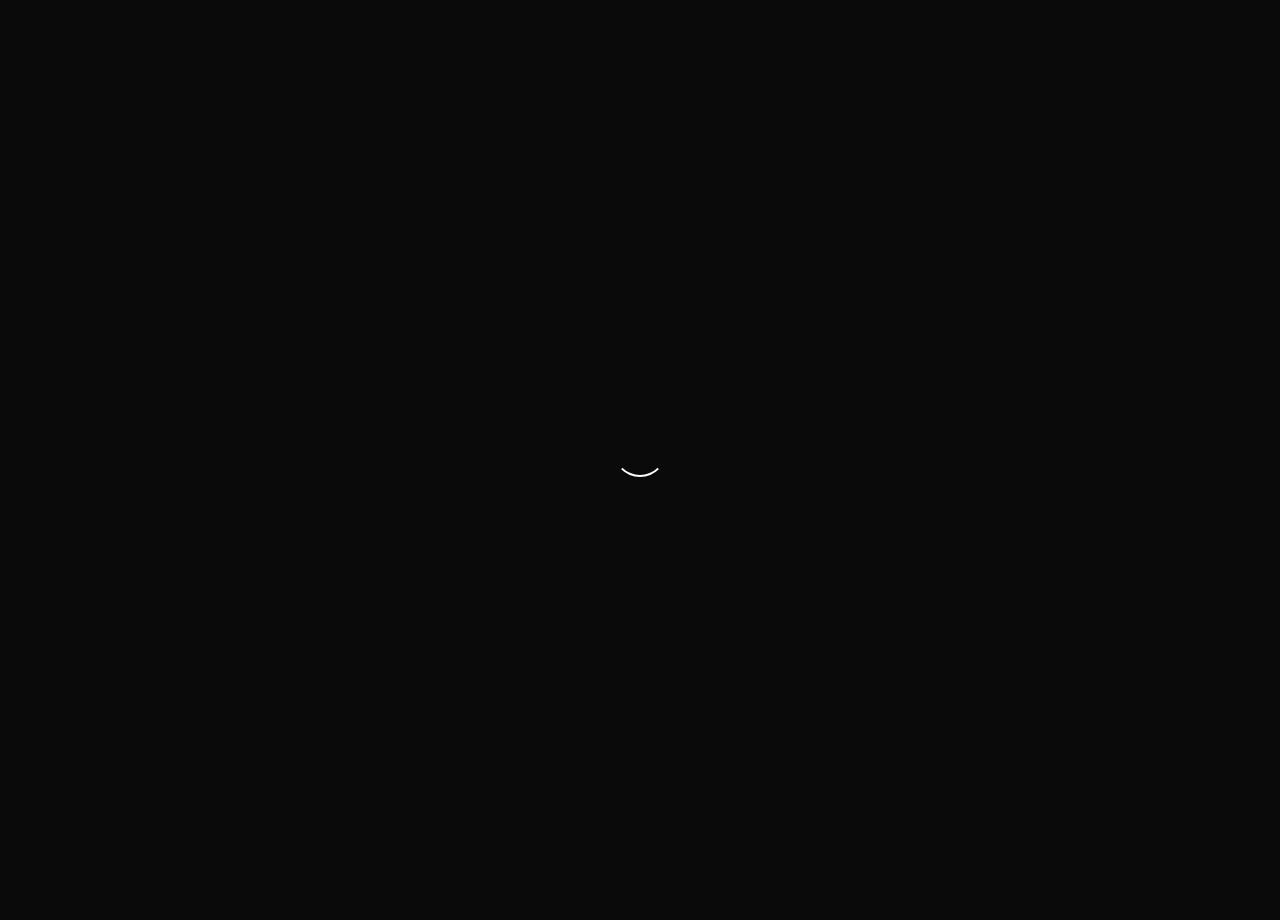
<file: blog/hello-i-am-a-human-/index.html>
<!DOCTYPE html><html lang="en"><head>
    <meta charset="UTF-8">
    <meta name="viewport" content="width=device-width, initial-scale=1.0">
    <meta http-equiv="X-UA-Compatible" content="ie=edge">
    <title>hello! i am a human! </title>
    <link rel="stylesheet" href="https://cdnjs.cloudflare.com/ajax/libs/animate.css/3.7.0/animate.min.css">
    <link rel="stylesheet" href="https://use.fontawesome.com/releases/v5.7.1/css/all.css" integrity="sha384-fnmOCqbTlWIlj8LyTjo7mOUStjsKC4pOpQbqyi7RrhN7udi9RwhKkMHpvLbHG9Sr" crossorigin="anonymous">
    <script src="https://code.jquery.com/jquery-3.4.1.min.js" integrity="sha256-CSXorXvZcTkaix6Yvo6HppcZGetbYMGWSFlBw8HfCJo=" crossorigin="anonymous"></script>
  <link rel="stylesheet" href="../../index.css"></head>
  <body>
    <div id="loading">
      <div id="spinner"></div>
    </div>
    <a href="/" class="go_back"><i class="fas fa-arrow-left"></i></a>
    <div id="background_overlay"></div>
    <div id="background" style="background: url(top_image.png) center;"></div>
    <table id="profile_blog">
      <tbody>
        <tr>
          <td style="width:8vw;"><div id="profile_img_blog"></div></td>
          <td style="width:52vw;">
            <div id="username_blog"></div>
          </td>
        </tr>
      </tbody>
    </table>
    <div id="blog-display">
      <h1 id="blog_title">hello! i am a human! </h1>
      <h2 id="blog_sub_title">(or err... furry.. guess...)</h2>
      <div id="blog"><p id="para_0_original">Hey there! It seems that you've stumbled upon my blog page.. good job on that!

Here I might sometimes post something I think is interesting, especially about what im learning too.

But really all there is for now is nothing (Until I DO post something...)</p></div>
    </div>
    <div id="footer_blog">
      <a href="https://github.com/imfunniee" target="_blank">made on earth by a human</a>
    </div>
    <script type="text/javascript">
      setTimeout(function() {
        document.getElementById("loading").classList.add("animated");
        document.getElementById("loading").classList.add("fadeOut");
        setTimeout(function() {
          document.getElementById("loading").classList.remove("animated");
          document.getElementById("loading").classList.remove("fadeOut");
          document.getElementById("loading").style.display = "none";
        }, 800);
      }, 1500);
      $.getJSON("../../config.json", function(user) {
        var icon = document.createElement("link");
        icon.setAttribute("rel", "icon");
        icon.setAttribute("href", user[0].userimg);
        icon.setAttribute("type", "image/png");
        document.getElementsByTagName("head")[0].appendChild(icon);
        document.getElementById(
          "profile_img_blog"
        ).style.background = `url('${user[0].userimg}') center center`;
        document.getElementById(
          "username_blog"
        ).innerHTML = `<span style="display:${
          user[0].name == null || !user[0].name ? "none" : "block"
        };">${user[0].name}</span>@${user[0].username}<b id="blog_time"></b>`;

        if ((user[0].theme = "dark.css")) {
          document.querySelector("#background_overlay").style.background =
            "linear-gradient(0deg, rgba(10, 10, 10, 1), rgba(10, 10, 10, 0.1))";
        } else {
          document.querySelector("#background_overlay").style.background =
            "linear-gradient(0deg, rgba(255, 255, 255, 1), rgba(255, 255, 255, 0.1))";
        }
      });
    </script>
  

</body></html>
</file>
<file: index.css>
@import url("https://fonts.googleapis.com/css?family=Poppins");
@import url("https://fonts.googleapis.com/css?family=Questrial");

body {
  margin: 0%;
  padding: 0%;
  width: 100vw;
  background: var(--bg-color);
  color: var(--text-color);
  max-width: 100vw;
  overflow-x: hidden;
  align-items: center;
  font-family: "Poppins", sans-serif;
}

#loading {
  width: 100vw;
  height: 100vh;
  position: fixed;
  background: var(--bg-color);
  z-index: 999;
  display: flex;
  justify-content: center;
  flex-direction: column;
  align-items: center;
  top: 0;
  bottom: 0;
  left: 0;
  right: 0;
}

#spinner {
  animation: rotate 0.5s infinite linear;
  width: 50px;
  height: 50px;
  border: 2px solid var(--bg-color);
  border-bottom: 2px solid var(--text-color);
  border-radius: 50%;
  margin: 0;
}

@keyframes rotate {
  0% {
    transform: rotate(0deg);
  }

  100% {
    transform: rotate(360deg);
  }
}

#profile {
  width: 24vw;
  padding: 4vh 3vw;
  height: 92vh;
  display: flex;
  flex-direction: column;
  justify-content: center;
  text-align: left;
  background: var(--background-image) center center;
  background-size: cover !important;
  background-repeat: no-repeat;
  position: fixed;
  color: #fff !important;
}

#display {
  width: 64vw;
  padding: 4vh 3vw;
  height: 92vh;
  display: inline-block;
  padding-left: 33vw;
}

#display h1 {
  font-size: 50px;
  color: var(--text-color);
  font-weight: bold;
  font-family: "Questrial", sans-serif;
}

.emoji {
  width: 18px;
  height: 18px;
}

#profile_img_blog {
  border-radius: 50%;
  width: 90px;
  height: 90px;
  background-size: cover !important;
  background-repeat: no-repeat;
}

#username_blog {
  font-size: 18px;
  color: var(--text-color);
  font-family: "Poppins", sans-serif;
  font-weight: bold;
}

#username_blog span {
  font-size: 24px;
  font-family: "Questrial", sans-serif !important;
}

#username_blog b {
  font-size: 12px;
  font-family: "Poppins", sans-serif;
  font-weight: bold;
}

#blog-display {
  width: 60vw;
  margin: 0px 20vw;
  text-align: left;
  margin-top: 3vh;
  z-index: 1;
}

#profile_blog {
  width: 60vw;
  margin: 0px 20vw;
  margin-top: 34vh;
  text-align: left;
  z-index: 1;
}

#background_overlay {
  width: 100vw;
  height: 55vh;
  position: absolute;
  z-index: -1;
  top: 0;
  left: 0;
}

#background {
  width: 100vw;
  height: 55vh;
  background-size: cover !important;
  background-repeat: no-repeat !important;
  position: absolute;
  z-index: -2;
  top: 0;
  left: 0;
}

#blog-display h1 {
  font-size: 50px;
  color: var(--text-color);
  font-weight: bold;
  font-family: "Questrial", sans-serif;
}

#blog-display h2 {
  color: var(--blog-gray-color);
}

#blog-display {
  padding: 1vh 0px;
  font-family: "Questrial", sans-serif;
}

#blog p {
  font-size: 17px;
  line-height: 25px;
  word-spacing: 1.2px;
  margin: 5vh 0px;
}

#blog p span {
  padding: 2px 4px;
  background: var(--text-color);
  color: var(--bg-color) !important;
}

#blog img {
  width: 100%;
  margin: 2vh 0px;
  border-radius: 5px;
  border: 1px solid rgb(0, 0, 0, 0.08);
}

#header {
  width: 63vw;
  text-align: right;
  padding: 3vh 0px;
  position: absolute;
}

#header a {
  color: var(--text-color);
  text-decoration: none;
  margin-left: 4vw;
  font-weight: bold;
}

#footer_blog {
  width: 90vw;
  padding: 8vh 5vw;
  text-align: center;
}

#footer_blog a {
  color: var(--text-color) !important;
  text-decoration: none;
  font-family: "Questrial", sans-serif;
  font-weight: bold;
}

#footer {
  width: 100%;
  padding: 8vh 0px;
  text-align: center;
}

#footer a {
  color: var(--text-color) !important;
  text-decoration: none;
  font-family: "Questrial", sans-serif;
  font-weight: bold;
}

#profile_img {
  width: 180px;
  height: 180px;
  min-width: 180px;
  min-height: 180px;
  max-width: 180px;
  max-height: 180px;
  border-radius: 5px;
  background-size: cover !important;
  background-repeat: no-repeat !important;
}

#profile div {
  font-weight: bold;
  margin: 1.5vh 0px;
}

#username {
  font-size: 18px;
  font-weight: bold;
}

#username span {
  font-size: 24px;
}

#userbio {
  font-size: 26px;
  font-family: "Questrial", sans-serif;
  width: 100%;
}

#about {
  font-size: 18px;
  font-family: "Questrial", sans-serif;
}

#about a,
#username a {
  color: #fff !important;
  text-decoration: none;
  font-weight: bold;
}

#about a:hover,
#username a:hover {
  text-decoration: underline;
}

#about span {
  margin: 1vh 0px;
  display: block;
}

#about span i {
  font-size: 16px;
}

#work {
  margin: 2vh 0px;
  padding: 4vh 0px !important;
}

#forks {
  margin: 2vh 0px;
  padding: 4vh 0px !important;
}

.projects {
  margin-left: -15px;
  /* align section w/ heading above */
}

.projects a {
  /* 30px is the gutter size in magic grid */
  width: calc(49% - 30px);
  /* 49% avoids a weird single column on some wide screens */
  display: flex;
  text-decoration: none;
}

.projects section {
  width: 100%;
  padding: 2.5vh 5%;
  margin: 1vh 0px;
  display: inline-block;
  border-radius: 5px;
  color: var(--text-color);
  border: 1px solid rgb(0, 0, 0, 0.08);
  box-shadow: 0px 0px 0px rgb(0, 0, 0, 0);
  transition: 0.4s ease-in-out;
  transform: scale(1);
}

.projects section:hover {
  cursor: pointer;
  border: 1px solid rgb(0, 0, 0, 0);
  box-shadow: 0px 15px 35px rgb(0, 0, 0, 0.06);
  transform: scale(1.03);
}

.section_title {
  font-size: 24px;
  font-weight: bold;
  margin: 1vh 0px;
  padding: 0px 1px;
  word-wrap: break-word;
}

.about_section {
  font-size: 18px;
  font-family: "Questrial", sans-serif;
  margin: 2vh 0px;
  font-weight: bold;
  word-wrap: break-word;
}

.bottom_section {
  margin: 1vh 0px;
  font-size: 14px;
  word-wrap: break-word;
}

.bottom_section span {
  margin-right: 20px;
  font-weight: bold;
}

.bottom_section span i {
  font-size: 15px;
}

.socials {
  color: #fff;
  text-decoration: none;
  margin: 3vh 0px !important;
}

.socials span {
  display: inline-block !important;
  margin-right: 2vw !important;
  font-weight: normal !important;
}

.socials span a {
  font-weight: normal !important;
}

#blog_section {
  margin: 2vh 0px;
  padding: 2vh 0px !important;
}

#blogs {
  columns: 2;
}

#blog_title {
  font-size: 50px;
}

#blog_sub_title {
  font-size: 36px;
  margin-top: -2vh;
}

#blogs section {
  width: 100%;
  display: inline-block;
  border-radius: 5px;
  color: var(--text-color);
  border: 1px solid rgb(0, 0, 0, 0.04);
  box-shadow: 0px 0px 0px rgb(0, 0, 0, 0);
  transition: 0.4s ease-in-out;
  transform: scale(1);
  padding: 0px;
  margin: 2vh 0px;
}

#blogs section img {
  width: 100%;
  border-radius: 5px 5px 0px 0px;
}

.blog_container {
  padding: 2.5vh 5%;
}

#blogs section:hover {
  cursor: pointer;
  border: 1px solid rgb(0, 0, 0, 0);
  box-shadow: 0px 15px 35px rgb(0, 0, 0, 0.06);
  transform: scale(1.03);
}

.go_back {
  position: absolute;
  color: var(--text-color);
  font-size: 26px;
  margin-left: 5vw;
  margin-top: 4vh;
}

::selection {
  color: var(--bg-color);
  background: var(--text-color);
}

@media (max-width: 800px) {
  #profile {
    width: 90vw;
    padding: 4vh 5vw;
    height: 60vh;
    text-align: center;
    position: relative;
  }

  #display {
    width: 90vw;
    padding: 4vh 5vw;
    height: auto;
    display: inline-block;
    padding-left: 5vw;
  }

  #profile_img {
    width: 120px;
    height: 120px;
    min-width: 120px;
    min-height: 120px;
    max-width: 120px;
    max-height: 120px;
    margin: 0px auto !important;
  }

  #work {
    margin: 0px;
  }

  .projects {
    margin-left: 0;
    /* remove neg margin to align w/ header */
  }

  .projects a {
    width: 100%;
  }

  .projects section {
    width: 88%;
  }

  #blogs {
    columns: 1;
  }

  #blogs section {
    width: 98%;
  }

  #blog_section {
    margin: 0px;
  }

  #blog-display {
    width: 90vw;
    margin: 0px 5vw;
    text-align: left;
    margin-top: 0vh;
    z-index: 1;
  }

  #blog_title {
    font-size: 32px !important;
  }

  #blog_sub_title {
    font-size: 24px;
    margin-top: -1vh;
  }

  #profile_blog {
    width: 90vw;
    margin: 0px 5vw;
    margin-top: 36vh;
    text-align: left;
    z-index: 1;
  }

  #profile_img_blog {
    width: 65px;
    height: 65px;
  }

  .go_back {
    position: relative;
    color: var(--text-color);
    font-size: 26px;
    margin-left: 5vw;
    top: 5vh;
  }

  #blog img {
    margin: 1vh 0px !important;
  }

  #blog p {
    margin: 2vh 0px;
  }
}

::-webkit-scrollbar {
  width: 5px;
  height: 5px;
}

::-webkit-scrollbar-track {
  background: var(--bg-color);
}

::-webkit-scrollbar-thumb {
  background: var(--text-color);
}
:root {
  --bg-color: rgb(10, 10, 10);
  --text-color: #fff;
  --blog-gray-color: rgb(180, 180, 180);
  --background-image: linear-gradient(
      90deg,
      rgba(10, 10, 10, 0.3),
      rgb(10, 10, 10, 1)
    ),
    url("https://cdn.discordapp.com/banners/1140534647873347615/c3e1fe94680de6c291b1c7e09174d644.png?size=1024");
  --background-background: linear-gradient(
      0deg,
      rgba(10, 10, 10, 1),
      rgba(10, 10, 10, 0.6)
    ),
    url("https://cdn.discordapp.com/banners/1140534647873347615/c3e1fe94680de6c291b1c7e09174d644.png?size=1024") center center fixed;
  --height: 50vh;
}

#display h1 {
  -webkit-background-clip: text;
  background-clip: text;
  -webkit-text-fill-color: #fff;
}

#blog-display h1 {
  -webkit-background-clip: text;
  background-clip: text;
  -webkit-text-fill-color: #fff;
}

.projects section {
  background: rgb(20, 20, 20);
}

#blog_section section {
  background: rgb(20, 20, 20);
}

@media (max-width: 800px) {
  :root {
    --background-image: linear-gradient(
        0deg,
        rgba(10, 10, 10, 1),
        rgba(10, 10, 10, 0)
      ),
      url("https://cdn.discordapp.com/banners/1140534647873347615/c3e1fe94680de6c291b1c7e09174d644.png?size=1024") !important;
  }
}
</file>
